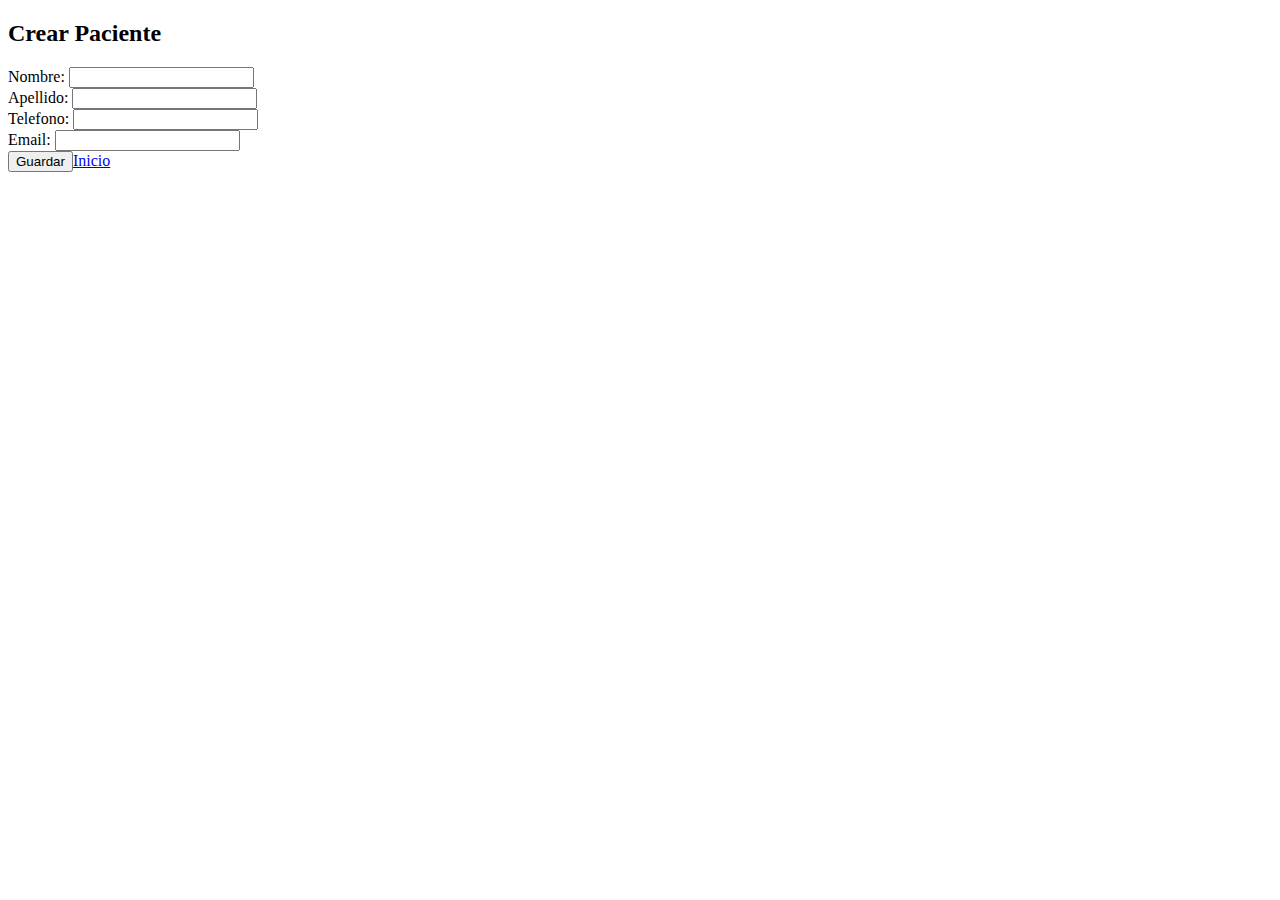
<file: templates/crear_paciente.html>
<!DOCTYPE html>
<html lang="en">
<head>
    <meta charset="UTF-8">
    <title>Agregar paciente</title>
</head>
<body>
<h2>Crear Paciente</h2>
<form method="POST">
  Nombre: <input type="text" name="nombre"><br>
  Apellido: <input type="text" name="apellido"><br>
  Telefono: <input type="text" name="telefono"><br>
  Email: <input type="email" name="email"><br>
  <button type="submit">Guardar</button><a href="/inicio" >Inicio</a>
</form>


</body>
</html>
</file>
